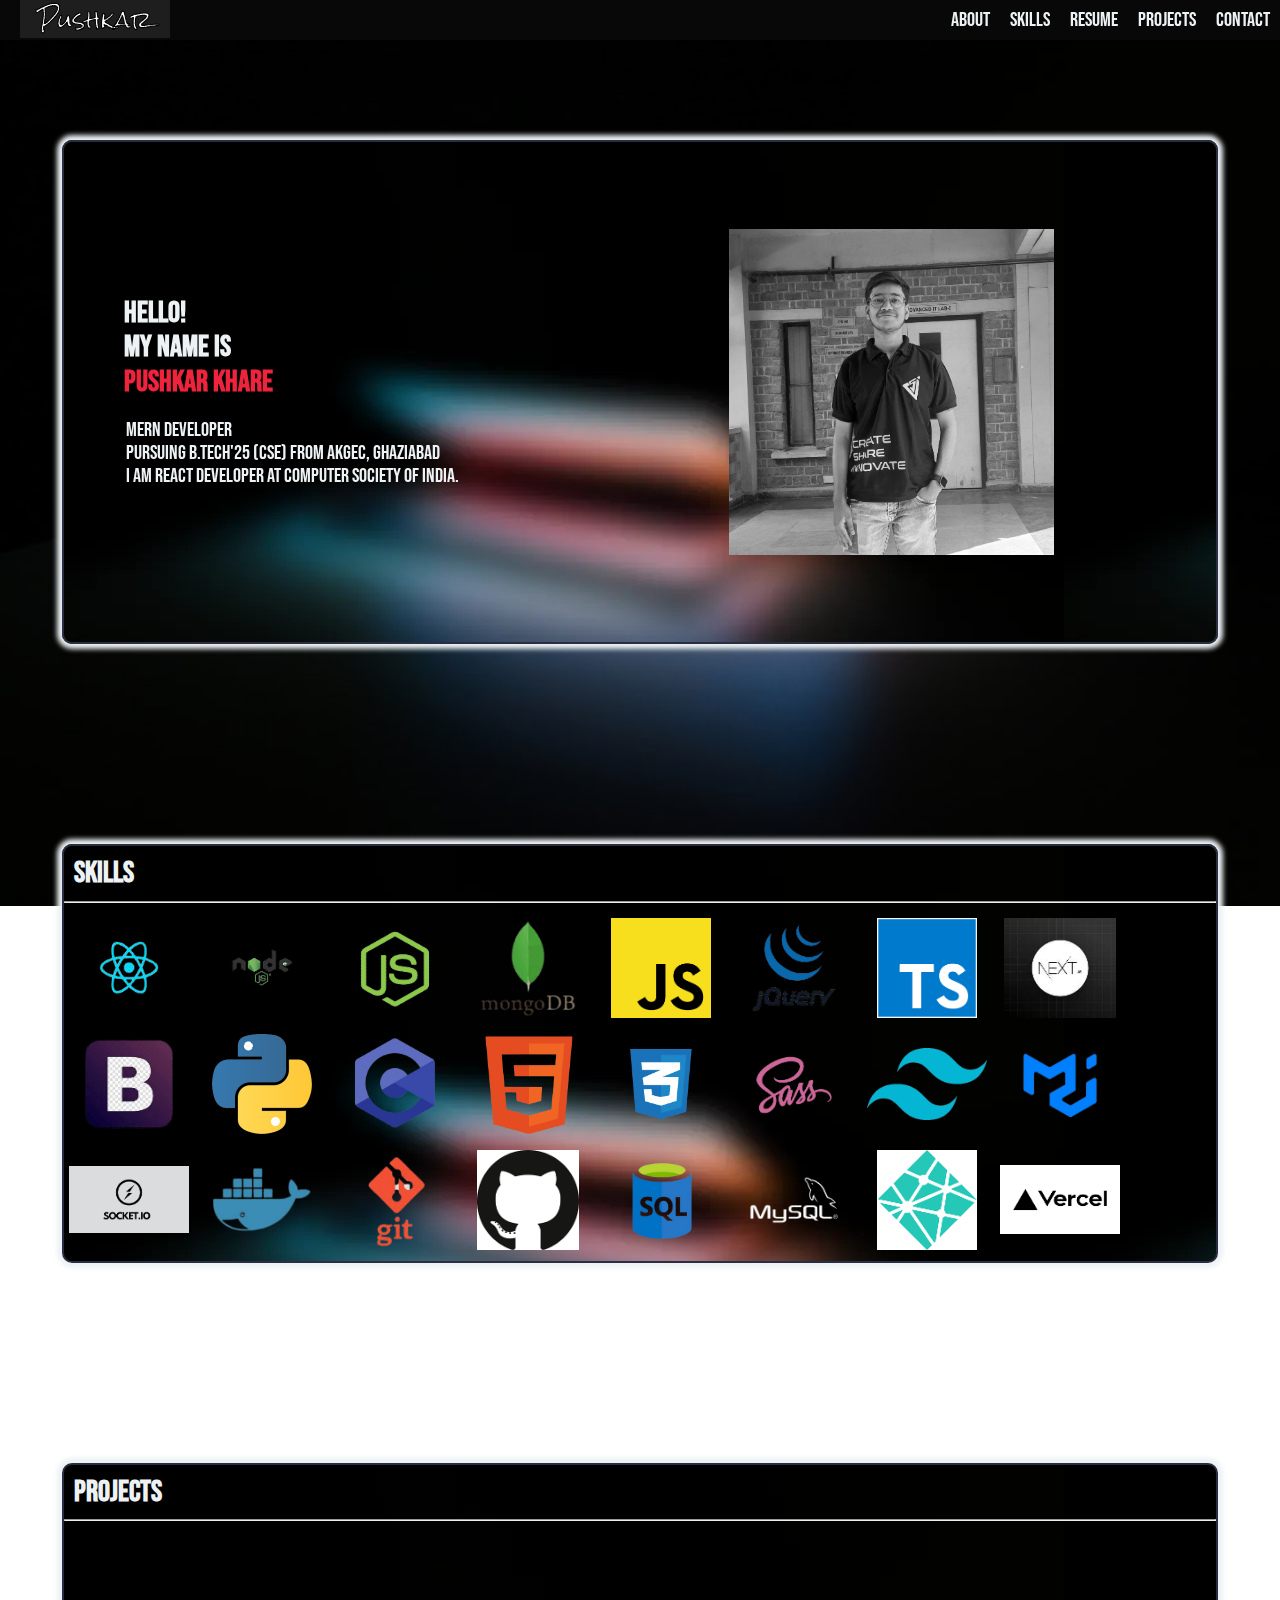
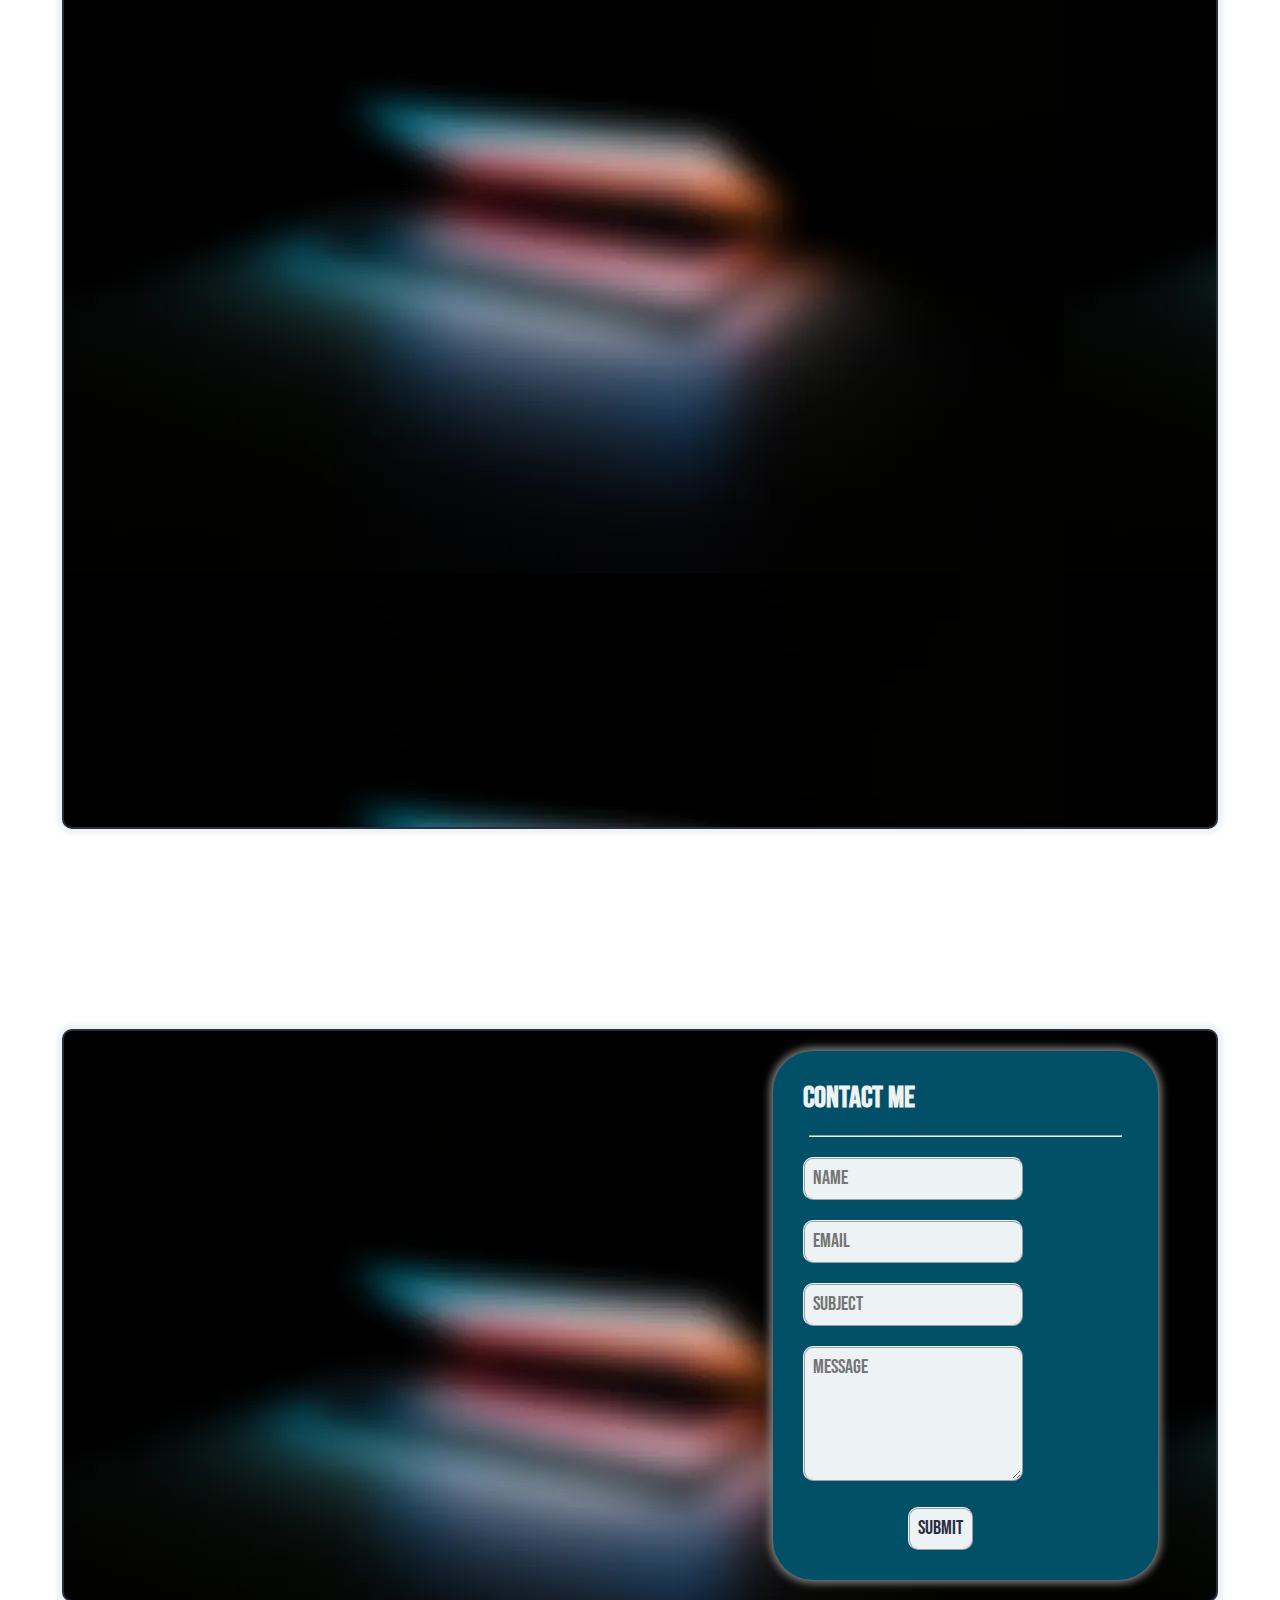
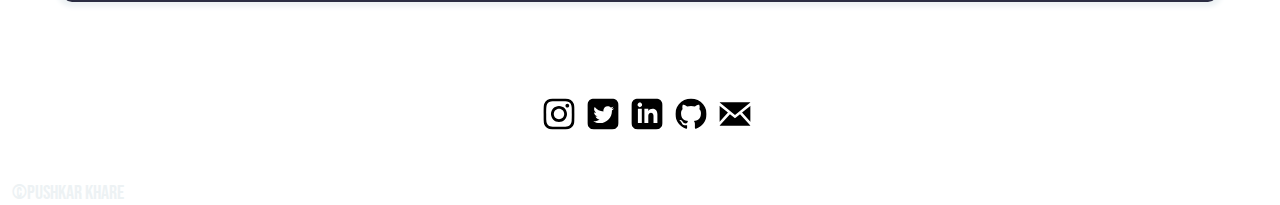
<file: index.html>
<!DOCTYPE html>
<html lang="en">
  <head>
    <meta charset="UTF-8" />
    <meta http-equiv="X-UA-Compatible" content="IE=edge" />
    <meta name="viewport" content="width=device-width, initial-scale=1.0" />
    <link rel="preconnect" href="https://fonts.googleapis.com" />
    <link rel="preconnect" href="https://fonts.gstatic.com" crossorigin />
    <link
      href="https://fonts.googleapis.com/css2?family=Rubik+Dirt&display=swap&family=Bebas+Neue&display=swap"
      rel="stylesheet"
    />
    <link rel="stylesheet" href="css/normalise.css" />
    <link rel="stylesheet" href="css/style.css" />
    <link rel="stylesheet" href="https://unpkg.com/aos@next/dist/aos.css" />
    <title>Pushkar Portfolio</title>
  </head>
  <body>
    <!-- NAV BAR -->

    <nav class="navBar">
      <div><img class="logo" src="images/l.svg" alt="" /></div>
      <div class="navRight">
        <!-- <div class="dropdown-content" id="myDropDown"> -->
        <a href="#aboutTop" class="navLink"><span>About</span></a>
        <a href="#skillsTop" class="navLink"><span>Skills</span></a>
        <a
          href="https://drive.google.com/file/d/1yyAasXKZC6uRFSDFna2_lnVqyxVNZaLi/view?usp=sharing"
          target="_blank"
          class="navLink"
          ><span>Resume</span></a
        >
        <a href="#projectBoxTop" class="navLink"><span>Projects</span></a>
        <a href="#contactBox" class="navLink"><span>Contact</span></a>
        <!-- </div> -->
      </div>
    </nav>
    <!-- <hr /> -->

    <!-- About Me -->

    <div class="boxTop" id="aboutTop"></div>
    <section class="box" id="about">
      <div class="details" data-aos="fade-up">
        <h2 class="headings">
          Hello! <br />
          My name is
          <span class="nextLine"> Pushkar Khare</span>
        </h2>
        <p class="text">
          MERN developer <br />Pursuing B.Tech'25 (CSE) from AKGEC, Ghaziabad
          <br />
          I am React Developer at Computer Society of India.
        </p>
      </div>
      <div
        class="profilePic"
        data-aos="flip-left"
        data-aos-easing="ease-out-cubic"
        data-aos-duration="2000"
      >
        <img src="images/Pushkar.jpg" alt="" />
      </div>
    </section>

    <!-- SKILLS
    <div class="boxTop" id="skillsTop"></div>
    <section id="skills" class="box">
      <h2 class="headings">Skills</h2>
      <hr />
      <div id="skillDetails">
        <div class="skill advanced" data-skill="Reactjs"></div>
        <div class="skill intermediate" data-skill="NodeJS"></div>
        <div class="skill advanced" data-skill="JavaScript"></div>
        <div class="skill intermediate" data-skill="TypeScript"></div>
        <div class="skill intermediate back" data-skill="C/C++"></div>
        <div class="skill intermediate" data-skill="Python"></div>
        <div class="skill advanced" data-skill="Html"></div>
        <div class="skill advanced" data-skill="Css"></div>
      </div>
    </section> -->
    <!-- SKILLS -->
    <div class="boxTop" id="skillsTop"></div>
    <section id="skills" class="box">
      <h2 class="headings">Skills</h2>
      <hr />
      <div id="skillsWrap">
        <img src="images/reactjs.png" class="skills" alt="Reactjs" />
        <img src="images/nodejs.png" class="skills" alt="NodeJS" />
        <img src="images/node.png" class="skills" alt="ExpressJS" />
        <img src="images/mongodb.png" class="skills" alt="MongoDB" />
        <img src="images/js.png" class="skills" alt="JavaScript" />
        <img src="images/jquery.png" class="skills" alt="JQuery" />
        <img src="images/ts.png" class="skills" alt="TypeScript" />
        <img src="images/nextjs.jpg" class="skills" alt="NextJS" />
        <img src="images/bootstrap.png" class="skills" alt="Bootstrap" />
        <img src="images/python.png" class="skills" alt="Python" />
        <img src="images/c.png" class="skills" alt="C" />
        <img src="images/html.png" class="skills" alt="HTML" />
        <img src="images/css.png" class="skills" alt="CSS" />
        <img src="images/sass.png" class="skills" alt="SASS" />
        <img src="images/tailwind.png" class="skills" alt="TailwindCSS" />
        <img src="images/mui.png" class="skills" alt="MUI" />
        <img src="images/socket.png" class="skills" alt="SocketIO" />
        <img src="images/docker.png" class="skills" alt="Docker" />
        <img src="images/git.png" class="skills" alt="GitVCS" />
        <img src="images/github.png" class="skills" alt="GitHub" />
        <img src="images/sql.png" class="skills" alt="SQL" />
        <img src="images/mysqk.png" class="skills" alt="MySQL" />
        <img src="images/netlify.png" class="skills" alt="Netlify" />
        <img src="images/versek.png" class="skills" alt="Vercel" />
      </div>
    </section>
    <!--=================== Projects -->
    <div class="boxTop" id="projectBoxTop"></div>
    <section class="box" id="projectBox">
      <h2 class="headings">Projects</h2>
      <hr />
      <div class="projects" data-aos="zoom-out-down">
        <div class="project">
          <a target="_blank" href="https://musicallymusic.netlify.app/"
            ><img
              src="images/musically.png"
              alt="Musically- Music Discovery and Management App"
          /></a>
        </div>
        <div class="project">
          <a target="_blank" href="https://pushkar-ai-world.netlify.app/"
            ><img src="images/dalle.png" alt="AI social media app"
          /></a>
        </div>
        <div class="project">
          <a target="_blank" href="https://pushkar-video-chat.netlify.app/"
            ><img src="images/videoChat.png" alt="Video Call Website"
          /></a>
        </div>
        <div class="project">
          <a target="_blank" href="https://pushkar-weather-app.netlify.app/"
            ><img src="images/weather.png" alt="Weather App"
          /></a>
        </div>
        <div class="project">
          <a target="_blank" href="http://icaibe.com/"
            ><img
              src="images/internationalConference.png"
              alt="International Conference"
          /></a>
        </div>
      </div>
    </section>

    <div class="boxTop"></div>
    <section class="box" id="contactBox">
      <div
        class="profileTwo"
        data-aos="flip-left"
        data-aos-easing="ease-out-cubic"
        data-aos-duration="2000"
      >
        <img src="images/ProfileXx.jpg" alt="" />
      </div>
      <!--  -->
      <div class="contactForm">
        <h2 class="headings">Contact Me</h2>
        <hr />
        <form action="https://formspree.io/f/xknebwyj" method="post">
          <input type="text" placeholder="Name" name="name" required />
          <input type="email" placeholder="Email" name="email" required />
          <input type="text" placeholder="Subject" name="subject" required />
          <textarea
            type="text"
            placeholder="Message"
            required
            rows="5"
            cols="23"
            name="message"
          ></textarea>
          <button type="submit" class="submitForm">Submit</button>
        </form>
      </div>
    </section>

    <!-- TOP BUTTON -->
    <img src="icons/arrow.svg" class="top" id="topButton" />
    <!-- Contacts -->
    <ul class="contact">
      <li>
        <a
          href="https://instagram.com/_pushkar_28?igshid=YmMyMTA2M2Y="
          target="_blank"
          title="Go to Instagram Page"
          ><img class="icons" src="icons/insta.svg" alt="instagram icon"
        /></a>
      </li>
      <li>
        <a
          href="https://twitter.com/_pushkar_28?t=0TOTw7Tv8KXeVTGEpVnsSg&s=08"
          target="_blank"
          title="Go to Twitter Page"
          ><img class="icons" src="icons/twitter-light.svg" alt=""
        /></a>
      </li>
      <li>
        <a
          href="https://www.linkedin.com/in/pushkar-khare-664839220/"
          target="_blank"
          title="Go to linkedIn Profile"
          ><img class="icons" src="icons/linkedIn.svg" alt=""
        /></a>
      </li>
      <li>
        <a
          href="https://github.com/pushkar-2804"
          target="_blank"
          title="Go to Github profile"
          ><img class="icons" src="icons/github.svg" alt=""
        /></a>
      </li>
      <li>
        <a href="mailto:work.pushkarkhare@gmail.com" title="Email Me!"
          ><img class="icons" src="icons/mail.svg" alt=""
        /></a>
      </li>
    </ul>

    <p class="text">©Pushkar Khare</p>
    <!-- Adding Javascript -->
    <script src="script.js"></script>
    <script src="https://unpkg.com/aos@next/dist/aos.js"></script>
    <script>
      AOS.init();
    </script>
  </body>
</html>
</file>
<file: css/style.css>
:root{
    --color-primary: #8d99ae;
    --color-secondary: #2b2d42;
    --color-accent: #ef233c;
    --color-text: #edf2f4;
    --color-headingDarker: #025068;
    --color-hgDarker: #080808;
    --color-textAlt: #363499;
    
}

html {
    font-size: 62.5%;
    scroll-behavior: smooth;
}

body{
background-image: url('../images/background.jpg');
background-repeat: no-repeat;
background-attachment: fixed;
background-size: cover;
color: var(--color-text);
font-family: 'Bebas Neue';
height: 240vh;
/* height:   ; */
overflow-y: scroll;
font-size: 2rem;
scroll-snap-type: y mandatory;

}
section{
    scroll-snap-align: start;
    /* height: 100vh; */
}

.headings{
    margin: 1rem;
    font-size: 3rem;
    font-family: 'Bebas Neue', cursive;
}
.text{
    font-family: 'Bebas Neue';
}
.box{
    border: var(--color-secondary) 2px solid;
    width: 90%;
    background: url('../images/backgroundBlur.webp');
    margin: 5rem auto 10rem auto;
    border-radius: 10px;
    box-shadow: 0 0 5px 5px;

}
.boxTop{
    height: 5rem;
    visibility: hidden;
}

/* ==============================================Nav Bar */

.navBar{
    position: sticky;
    /* display: none; */
    /* font-family: 'Rubik Dirt', cursive; */
    height: 4rem;
    width: 100%;
    display: flex;
    justify-content: space-between;
    align-items: center;
    background-color: var(--color-hgDarker);
    color: var(--color-heading);
    flex-direction: row;
    top: 0;
    /* border-bottom: ridge 2px var(--color-text); */
    z-index: 10;
}

.logo{
    margin-left: 2rem;
    margin-top: 0rem;
    width: 15rem;
    /* object-fit: cover; */
}
.navRight{
    display: flex;
    list-style: none;
    align-items: center;
    overflow: hidden;
}
.navLink{
    text-decoration: none;
    color: var(--color-heading);
    padding: 1rem;
}
.navLink:hover{
    transform: scale(1.1);
    transition: all 0.2s;
    text-decoration: underline;
}
/* .navRight a{
    display: block;
} */

/* .show{
    display: block;
}
.collapsible--expanded{
    display: none;
} */
/* ABOUT----------------------------------------- */
#about{
    min-height: 50rem;
    display: flex;
    flex-direction: row;
    align-items: center;
    justify-content: space-between;
    
}

.details{
    margin: 3rem 2rem 2rem 5rem;
    overflow-y: hidden;
    /* scrollbar-width: none; */
    scrollbar-width: none;
    color: var(--color-text);
    width: 60%;
    
}
.nextLine{
    display: block;
    color: var(--color-accent);
}

.text{
    margin-left: 1.2rem;
}
.profilePic{
    /* width: 30%; */
    width: 90%;
    /* margin-right: 3rem; */
    margin-top: 2rem;
    margin-bottom: 2rem;
    /* opacity: 0.9; */
    display: flex;
    justify-content: center;
    filter: grayscale(1.5);
    /* border-radius: 50%; */
    border-radius: 0%;
}
.profilePic:hover{
    /* box-shadow: 0 0 1rem 0.5rem; */
    transform: scale(1.05);
    transition: all 0.3s;
    opacity: 1;
    filter: grayscale(0);
}
.profilePic > img{
    /* border-radius: 50%; */
    width: 50%;
    /* width: 30%; */
}

/* ---------------Skills */
/* @keyframes load{
    from {
      width: 0%
    }
}
#skillDetails{
    padding-left: 2rem;
    display: flex;
    flex-direction: column;
}
.skill{
  background-color: #EEE;
  padding: 0.2rem;
  width: 80%;
  margin: auto;
  border-radius: 1rem;
  margin-bottom: 1.5rem;
  animation-name: load 2s 0s;
  font-size: 2rem;
  color: var(--color-text);
  text-shadow: 1px 1px 1px rgba(0,0,0,0.5);
}
.skill::before{
    content:  attr(data-skill);
    background-color: var(--color-textAlt);
    display: inline-block;
    padding: 1rem ;
    border-radius: inherit;
    animation: load 2s 0s;
  }
.skill.basic::before{
    width: calc(40%);
 }
.skill.intermediate::before{
    width: calc(70%);
}
.skill.advanced::before{
    width: calc(95%);
} */

.skillsWrap{
    display: flex;
    flex-wrap: wrap;
    justify-content: center;
    align-items: center;
}
.skills{
    height: 100px;
    width: 120px;
    margin:  5px;
    justify-self: center;
    align-self: center;    
    background: transparent;
    object-fit: contain;
    overflow: hidden;
}

/*                      ----------------- Projects */
.projects{
    width: 90%;
    display: grid;
    min-height: 40rem;
    grid-template-columns: auto auto;
    margin: 4rem auto;
    gap: 1rem;
}
.project{
    
    background: transparent;
    
    margin: 0rem 1rem;
    object-fit: contain;
    height: 95.3%   ;
    /* border: 0.5rem solid var(--color-accent); */
    /* box-shadow: 0 0 2px 2px var(--color-headingDarker); */

}
.project img{
    width: 100%;
}
.project:hover{
    transform: scale(1.03);
    transition: all 0.3s;
}

    /* .description{
        /* visibility: hidden; */
        /* width: inherit;
        display: none;
    } */



/* ======================Contacts */
#contactBox{
    display: flex;
    justify-content: flex-end;
    align-items: center;
}
.profileTwo{
    width: 50%;
    
}
.profileTwo img{
    width: 60%;
    /* height: 80%; */
    object-fit: cover;
}
.contactForm{
    background: var(--color-headingDarker);
    /* border: var(--color-headingDarker) groove 10px; */
    display: flex;
    width: 30%;
    padding: 2rem;
    margin: 2rem;
    flex-direction: column;
    border-radius: 4rem;
    margin-right: 5%;
    box-shadow:  0px 0px 8px 3px #898686;
}

.contactForm hr{
    width: 90%;
}
    
input, textarea, .submitForm{
    padding: 0.8rem;
    width: 80%;
    background: var(--color-text);
    border: var(--color-text) 2px ridge;
    color:var(--color-secondary);
    margin: 1rem;
    /* width: 20    rem; */
    border-radius: 10px;
    max-width: 200px;
}

.submitForm{
margin-left: 33.3%;
width: auto;
}
.submitForm:hover{
    background:var(--color-headingDarker);
    color: var(--color-text);
    box-shadow: 0 0 1px 1px;
    transform: scale(1.1);
}



/* Top Button*/

.top{
    border-radius: 50%;
    position: fixed;
    display: none;
    left: 9rem;
    bottom: 7rem;
    z-index: 20;
    cursor: pointer;

}
.top:hover{
    box-shadow:  0 0 5px 2px;
}



/* CONTACTS */
.contact{
    display: flex;
    margin: 2rem 4rem;
    list-style: none;
    justify-content: center;
    
}

/* ICONS */
.icons{
    padding-right: 2rem;
    transform: scale(1.3);
    margin-bottom: 3rem;   

}
.icons:hover{
    transform: scale(1.7);   
    transition: transfrom 0.8s;
}



/* MEDIA QUERIES */
@media screen and (max-width:950px) {
    .contactForm{
        width: 35%;
    }
    .profileTwo{
        /* width: 60%; */
        object-fit: contain;
        margin-left: 2rem;
        
    }
    .profileTwo img{
        width: 80%;
    }
}

@media screen and (max-width:767px) {

    /* nav */
    .logo{
        margin-left: 0.3rem;
        width: 12rem;
    }
    .navRight{
        /* flex-direction: column; */
        /* margin-top: 10rem; */
        margin-right: 1rem;
        font-size: large;
        padding: 1rem;
    }   
    /* Box */
    .boxTop{
        height: 1rem;
    }
    .box{
        margin-bottom: 1.5rem;
    }
    
    /* About section */
    #about{
        flex-direction: column-reverse;
        position: relative;
    }
    .profilePic{
        margin-top: 3rem;
        width: 40%;
        margin-right: 2rem;
        border-radius: 0;
    }

    .profilePic > img{
        border-radius: 0;
        width: 100%;
        
    }
    .headings{
        font-weight: 100;
    }
    .details{
        font-weight: 100;
        margin: 3rem auto 2rem 3rem;
        width: 90%;
    }
    .nextLine{
        display: inline;
    }
    
    
    /* Projects section */
    .projects{
        grid-template-columns: auto;
        width: 70%;
    }
    .project{
        height: 80%;
    }

    /* Top Button */
    .top{
        left: 80%;
        
    }
    /* Contact Form */
    
    .profileTwo{
        display: none;
    }
    #contactBox{
        justify-content: center;
    }
    .contactForm{
        /* margin-right: 7%; */
        margin-right:0 ;
        width: 45%;
    }
}

@media screen and (max-width:600px) {

    /* Nav Bar */
    /* box */
    /* nav */
    .logo{
        margin-left: 0.3rem;
        width: 10rem;
    }
    .navRight{
        /* flex-direction: column; */
        /* margin-top: 10rem; */
        margin-right: 1rem;
        font-size: medium;
        padding: 0;
    }   
    .boxTop{
        height: 0.5rem;
    }
    .box{
        margin-bottom: 1rem;
    }
    /* skills */
    #skillDetails{
        padding-left: 1rem;
    }
    .skill{
        width: 90%;
    }
    .skill.basic::before{
        width: calc(30%);
     }
    .skill.intermediate::before{
        width: calc(60%);
    }
    .skill.advanced::before{
        width: calc(85%);
    }
    /* Contact Form */
    .contactForm{
        width: 90%;
        margin: 2rem;
    }

    /* Project Image */
    .projects{
        width: 95%;
    }

    /* Submit button */
    .submitForm{
        margin-left: 40%;
    }

}
@media screen  and (max-width:450px) {

    /* skills */
    #skillDetails{
        padding-left: 0.5rem;
    }
    .skill{
        width: 95%;
    }
    /* box */
    .box{
        margin-left: 4%;
        
    }
   .details{
    margin-left: 1rem;
   }
   .navBar{
    width: 100%;
   }
}

@media screen and (max-width:424px) {
    /* nav */
    .logo{
        margin-left: 0.3rem;
        width: 10rem;
    }
    .navRight{
        /* flex-direction: column; */
        /* margin-top: 10rem; */
        margin-right: 0.3rem;
        font-size: small;
        padding: 0;
    }   
/* Contact icons */

.icons{
    transform: scale(1.2);
}
.icons:hover{
    transform: scale(1.5);
}
}

@media screen and (max-width:380px) {
    /* nav */
    .logo{
        margin-left: 0.3rem;
        width: 8rem;
    }
    .navRight{
        
        margin-right: 0rem;
        font-size: x-small;
        padding: 0;
    }   
}
@media screen and (max-width:321px) {
    .box{
        margin-left: 10%;
    }
    .navBar{
        width: 107%;
    }
    .contact    {
        margin-left: 45%;
    }
}
</file>
<file: css/normalise.css>
/*! normalize.css v8.0.1 | MIT License | github.com/necolas/normalize.css */

/* Document
   ========================================================================== */

/**
 * 1. Correct the line height in all browsers.
 * 2. Prevent adjustments of font size after orientation changes in iOS.
 */

 html {
    line-height: 1.15; /* 1 */
    -webkit-text-size-adjust: 100%; /* 2 */
  }
  
  /* Sections
     ========================================================================== */
  
  /**
   * Remove the margin in all browsers.
   */
  
  body {
    margin: 0;
  }
  
  /**
   * Render the `main` element consistently in IE.
   */
  
  main {
    display: block;
  }
  
  /**
   * Correct the font size and margin on `h1` elements within `section` and
   * `article` contexts in Chrome, Firefox, and Safari.
   */
  
  h1 {
    font-size: 2em;
    margin: 0.67em 0;
  }
  
  /* Grouping content
     ========================================================================== */
  
  /**
   * 1. Add the correct box sizing in Firefox.
   * 2. Show the overflow in Edge and IE.
   */
  
  hr {
    box-sizing: content-box; /* 1 */
    height: 0; /* 1 */
    overflow: visible; /* 2 */
  }
  
  /**
   * 1. Correct the inheritance and scaling of font size in all browsers.
   * 2. Correct the odd `em` font sizing in all browsers.
   */
  
  pre {
    font-family: monospace, monospace; /* 1 */
    font-size: 1em; /* 2 */
  }
  
  /* Text-level semantics
     ========================================================================== */
  
  /**
   * Remove the gray background on active links in IE 10.
   */
  
  a {
    background-color: transparent;
  }
  
  /**
   * 1. Remove the bottom border in Chrome 57-
   * 2. Add the correct text decoration in Chrome, Edge, IE, Opera, and Safari.
   */
  
  abbr[title] {
    border-bottom: none; /* 1 */
    text-decoration: underline; /* 2 */
    text-decoration: underline dotted; /* 2 */
  }
  
  /**
   * Add the correct font weight in Chrome, Edge, and Safari.
   */
  
  b,
  strong {
    font-weight: bolder;
  }
  
  /**
   * 1. Correct the inheritance and scaling of font size in all browsers.
   * 2. Correct the odd `em` font sizing in all browsers.
   */
  
  code,
  kbd,
  samp {
    font-family: monospace, monospace; /* 1 */
    font-size: 1em; /* 2 */
  }
  
  /**
   * Add the correct font size in all browsers.
   */
  
  small {
    font-size: 80%;
  }
  
  /**
   * Prevent `sub` and `sup` elements from affecting the line height in
   * all browsers.
   */
  
  sub,
  sup {
    font-size: 75%;
    line-height: 0;
    position: relative;
    vertical-align: baseline;
  }
  
  sub {
    bottom: -0.25em;
  }
  
  sup {
    top: -0.5em;
  }
  
  /* Embedded content
     ========================================================================== */
  
  /**
   * Remove the border on images inside links in IE 10.
   */
  
  img {
    border-style: none;
  }
  
  /* Forms
     ========================================================================== */
  
  /**
   * 1. Change the font styles in all browsers.
   * 2. Remove the margin in Firefox and Safari.
   */
  
  button,
  input,
  optgroup,
  select,
  textarea {
    font-family: inherit; /* 1 */
    font-size: 100%; /* 1 */
    line-height: 1.15; /* 1 */
    margin: 0; /* 2 */
  }
  
  /**
   * Show the overflow in IE.
   * 1. Show the overflow in Edge.
   */
  
  button,
  input { /* 1 */
    overflow: visible;
  }
  
  /**
   * Remove the inheritance of text transform in Edge, Firefox, and IE.
   * 1. Remove the inheritance of text transform in Firefox.
   */
  
  button,
  select { /* 1 */
    text-transform: none;
  }
  
  /**
   * Correct the inability to style clickable types in iOS and Safari.
   */
  
  button,
  [type="button"],
  [type="reset"],
  [type="submit"] {
    -webkit-appearance: button;
  }
  
  /**
   * Remove the inner border and padding in Firefox.
   */
  
  button::-moz-focus-inner,
  [type="button"]::-moz-focus-inner,
  [type="reset"]::-moz-focus-inner,
  [type="submit"]::-moz-focus-inner {
    border-style: none;
    padding: 0;
  }
  
  /**
   * Restore the focus styles unset by the previous rule.
   */
  
  button:-moz-focusring,
  [type="button"]:-moz-focusring,
  [type="reset"]:-moz-focusring,
  [type="submit"]:-moz-focusring {
    outline: 1px dotted ButtonText;
  }
  
  /**
   * Correct the padding in Firefox.
   */
  
  fieldset {
    padding: 0.35em 0.75em 0.625em;
  }
  
  /**
   * 1. Correct the text wrapping in Edge and IE.
   * 2. Correct the color inheritance from `fieldset` elements in IE.
   * 3. Remove the padding so developers are not caught out when they zero out
   *    `fieldset` elements in all browsers.
   */
  
  legend {
    box-sizing: border-box; /* 1 */
    color: inherit; /* 2 */
    display: table; /* 1 */
    max-width: 100%; /* 1 */
    padding: 0; /* 3 */
    white-space: normal; /* 1 */
  }
  
  /**
   * Add the correct vertical alignment in Chrome, Firefox, and Opera.
   */
  
  progress {
    vertical-align: baseline;
  }
  
  /**
   * Remove the default vertical scrollbar in IE 10+.
   */
  
  textarea {
    overflow: auto;
  }
  
  /**
   * 1. Add the correct box sizing in IE 10.
   * 2. Remove the padding in IE 10.
   */
  
  [type="checkbox"],
  [type="radio"] {
    box-sizing: border-box; /* 1 */
    padding: 0; /* 2 */
  }
  
  /**
   * Correct the cursor style of increment and decrement buttons in Chrome.
   */
  
  [type="number"]::-webkit-inner-spin-button,
  [type="number"]::-webkit-outer-spin-button {
    height: auto;
  }
  
  /**
   * 1. Correct the odd appearance in Chrome and Safari.
   * 2. Correct the outline style in Safari.
   */
  
  [type="search"] {
    -webkit-appearance: textfield; /* 1 */
    outline-offset: -2px; /* 2 */
  }
  
  /**
   * Remove the inner padding in Chrome and Safari on macOS.
   */
  
  [type="search"]::-webkit-search-decoration {
    -webkit-appearance: none;
  }
  
  /**
   * 1. Correct the inability to style clickable types in iOS and Safari.
   * 2. Change font properties to `inherit` in Safari.
   */
  
  ::-webkit-file-upload-button {
    -webkit-appearance: button; /* 1 */
    font: inherit; /* 2 */
  }
  
  /* Interactive
     ========================================================================== */
  
  /*
   * Add the correct display in Edge, IE 10+, and Firefox.
   */
  
  details {
    display: block;
  }
  
  /*
   * Add the correct display in all browsers.
   */
  
  summary {
    display: list-item;
  }
  
  /* Misc
     ========================================================================== */
  
  /**
   * Add the correct display in IE 10+.
   */
  
  template {
    display: none;
  }
  
  /**
   * Add the correct display in IE 10.
   */
  
  [hidden] {
    display: none;
  }
</file>
